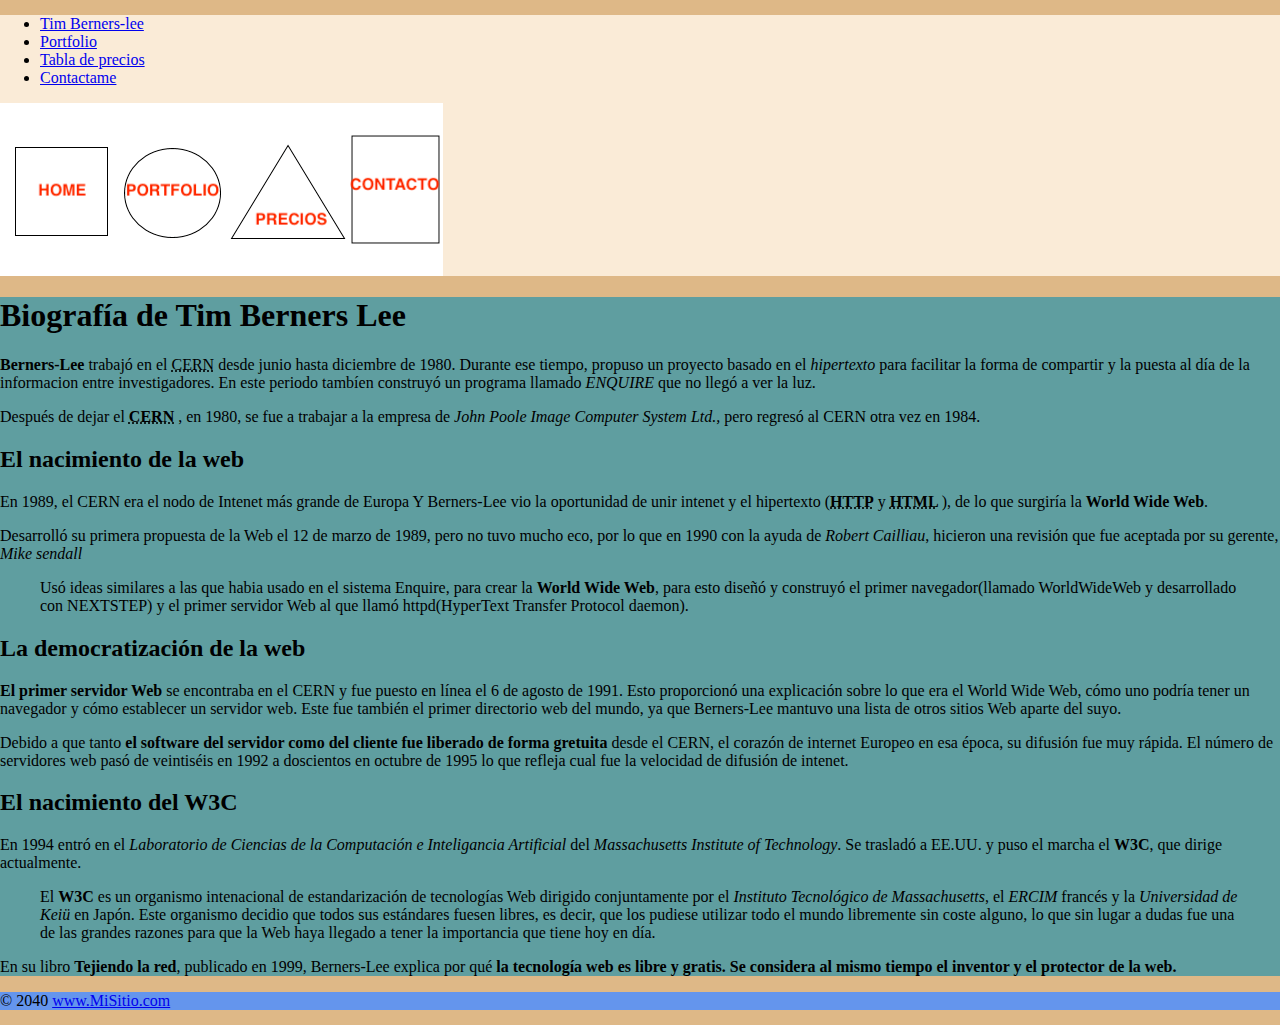
<file: index.html>
<html>
    <head>
        <title>Mi web</title>
        <link rel="icon" type="image/png" sizes="96x96" href="imagenes/favicon-96x96.png">
        <link rel="stylesheet" href="css/estiloMiweb.css">
    </head>
    <body>
        <div id="navegacion">
            <ul>
                <li><a href="index.html">Tim Berners-lee</a></li>
                <li><a href="html/portfolio.html">Portfolio</a></li>
                <li><a href="html/tabladeprecios.html">Tabla de precios</a></li>
                <li><a href="html/contactame.html">Contactame</a></li>
            </ul>
            <img src="imagenes/imagen-menu.png" usemap="#mapaNavegacion">
            <map name="mapaNavegacion">
                <area shape="rect" coords="16,44,108,132" href="index.html">
                <area shape="circle" coords="172,92,50" href="html/portfolio.html">
                <area shape="poly" coords="232,135,288,42,344,135" href="html/tabladeprecios.html">
                <area shape="rect" coords="352,32,440,140" href="html/contactame.html">
            </map>
        </div>
        <div id="main">
            <p>
                <h1>Biografía de Tim Berners Lee</h1>
            </p>
            <p><strong>Berners-Lee</strong> trabajó en el <abbr title="Centro Europeo para la Investigación Nuclear">CERN</abbr> 
                desde junio hasta diciembre de 1980. Durante ese tiempo, propuso un proyecto basado en el <em>hipertexto</em> para facilitar la forma de compartir y la puesta al día de la informacion entre investigadores.
                En este periodo tambíen construyó un programa llamado <em>ENQUIRE</em> que no llegó a ver la luz.
            </p>
            <p>
                Después de dejar el <strong><abbr title="Centro Europeo para la Investigación Nuclear">CERN</abbr> </strong>, en 1980, se fue a trabajar a la empresa de <em>John Poole Image Computer System Ltd.,</em>
                pero regresó al CERN otra vez en 1984.
            </p>
            <p>
                <h2>El nacimiento de la web</h2>
            </p>
            <p>
                En 1989, el CERN era el nodo de Intenet más grande de Europa Y Berners-Lee vio la oportunidad de unir intenet y el hipertexto (<strong><abbr title="Hypertext Transfer Protocol">HTTP</abbr></strong> 
                y <strong><abbr title="HyperText Markup Language">HTML</abbr> </strong>), de lo que surgiría la <strong>World Wide Web</strong>. 
            </p>
            <p>
                Desarrolló su primera propuesta de la Web el 12 de marzo de 1989, pero no tuvo mucho eco, por lo que en 1990 con la ayuda de <em>Robert Cailliau</em>, hicieron una revisión que fue aceptada por su 
                gerente, <em>Mike sendall</em>
            </p>
            <blockquote>
                Usó ideas similares a las que habia usado en el sistema Enquire, para crear la <strong>World Wide Web</strong>, para esto diseñó y construyó el primer navegador(llamado WorldWideWeb y desarrollado 
                con NEXTSTEP) y el primer servidor Web al que llamó httpd(HyperText Transfer Protocol daemon).    
            </blockquote>
            <p>
                <h2>La democratización de la web</h2>
            </p>
            <p>
                <strong>El primer servidor Web</strong> se encontraba en el CERN y fue puesto en línea el 6 de agosto de 1991. Esto proporcionó una explicación sobre lo que era el World Wide Web, cómo uno podría tener un navegador 
                y cómo establecer un servidor web. Este fue también el primer directorio web del mundo, ya que Berners-Lee mantuvo una lista de otros sitios Web aparte del suyo.
            </p>
            <p>
                Debido a que tanto <strong>el software del servidor como del cliente fue liberado de forma gretuita</strong> desde el CERN, el corazón de internet Europeo en esa época, su difusión fue muy rápida. 
                El número de servidores web pasó de veintiséis en 1992 a doscientos en octubre de 1995 lo que refleja cual fue la velocidad de difusión de intenet.
            </p>
            <p>
                <h2>El nacimiento del W3C</h2>
            </p>
            <p>
                En 1994 entró en el <em>Laboratorio de Ciencias de la Computación e Inteligancia Artificial</em> del <em>Massachusetts Institute of Technology</em>. 
                Se trasladó a EE.UU. y puso el marcha el <strong>W3C</strong>, que dirige actualmente.
            </p>
            <blockquote>
                El <strong>W3C</strong> es un organismo intenacional de estandarización de tecnologías Web dirigido conjuntamente por el <em>Instituto Tecnológico de Massachusetts</em>, el <em>ERCIM</em> francés y 
                la <em>Universidad de Keiü</em> en Japón. Este organismo decidio que todos sus estándares fuesen libres, es decir, que los pudiese utilizar todo el mundo libremente sin coste alguno, lo que sin lugar a dudas 
                fue una de las grandes razones para que la Web haya llegado a tener la importancia que tiene hoy en día.
            </blockquote>
            <p>
                En su libro <strong>Tejiendo la red</strong>, publicado en 1999, Berners-Lee explica por qué <strong>la tecnología web es libre y gratis. Se considera al mismo tiempo el inventor y el protector de la web.</strong>
            </p>
        </div>
        <div id="pie">
            © 2040 <a href="index.html"> www.MiSitio.com</a>
        </div>
    </body>
</html>
</file>
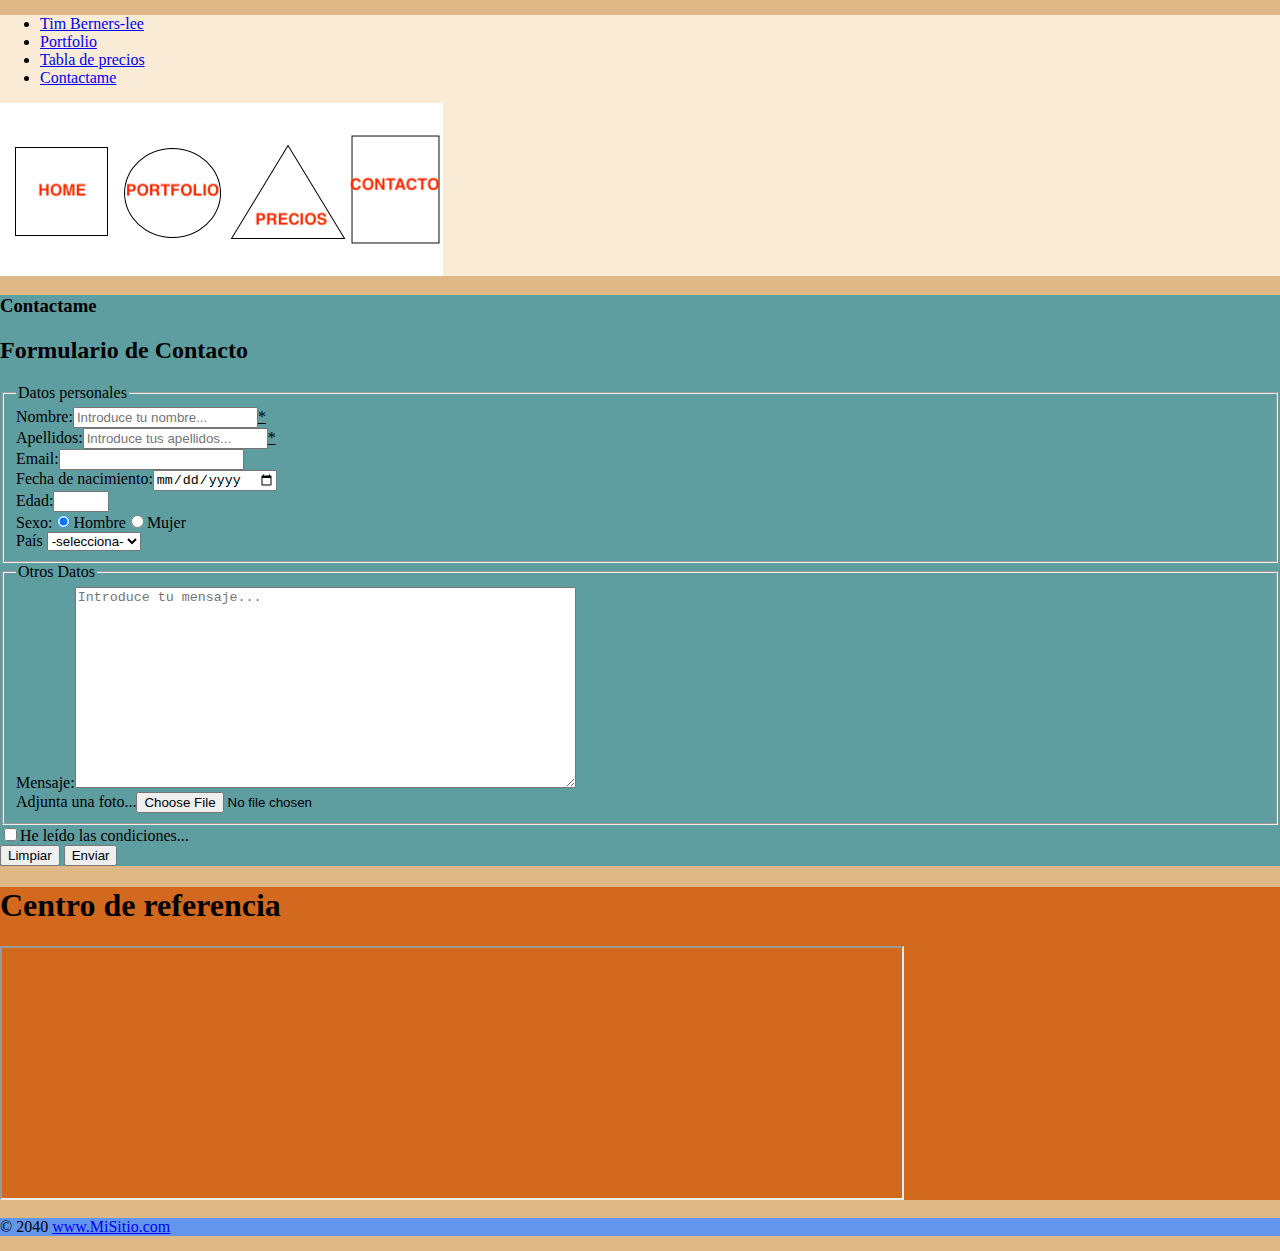
<file: html/contactame.html>
<html>
    <head>
        <title>Mi web</title>
        <link rel="icon" type="image/png" sizes="96x96" href="../imagenes/favicon-96x96.png">
        <link rel="stylesheet" href="../css/estiloMiweb.css">
    </head>
    <body>
        <div id="navegacion">
            <ul>
                <li><a href="../index.html">Tim Berners-lee</a></li>
                <li><a href="portfolio.html">Portfolio</a></li>
                <li><a href="tabladeprecios.html">Tabla de precios</a></li>
                <li><a href="contactame.html">Contactame</a></li>
            </ul>
            <img src="../imagenes/imagen-menu.png" usemap="#mapaNavegacion">
            <map name="mapaNavegacion">
                <area shape="rect" coords="16,44,108,132" href="../index.html">
                <area shape="circle" coords="172,92,50" href="portfolio.html">
                <area shape="poly" coords="232,135,288,42,344,135" href="tabladeprecios.html">
                <area shape="rect" coords="352,32,440,140" href="contactame.html">
            </map>
        </div>
        <div id="main">
            <h3>Contactame</h3>
            <h2>Formulario de Contacto</h2>
            <form action="contactar.php" method="post">
                <fieldset>
                    <legend> Datos personales</legend>
                    <label for="nombre">Nombre:</label><input type="text" name="nombre" placeholder="Introduce tu nombre..." required><u>*</u><br>
                    <label for="apellidos">Apellidos:</label><input type="text" name="apellidos" placeholder="Introduce tus apellidos..." required><u>*</u><br>
                    <label for="email">Email:</label><input type="email" name="email" required><br>
                    <label for="fecha">Fecha de nacimiento:</label><input type="date" name="fecha" required><br>
                    <label for="edad">Edad:</label><input type="number" name="edad" min="10" max="99" required><br>
                    <label for="sexo">Sexo:</label><input type="radio" name="sexo" value="hombre" checked="Hombre">Hombre<input type="radio" name="sexo" value="mujer">Mujer<br>
                    <label for="pais">País
                        <select id="pais" name="pais">
                            <option value="" selected="selected">-selecciona-</option>
                            <option value="espana">España</option>
                            <option value="portugal">Portugal</option>    
                            <option value="francia">Francia</option>
                            <option value="italia">Italia</option>
                        </select>
                    </label>
                </fieldset>
                <fieldset>
                    <legend>Otros Datos</legend>
                    <label for="mensaje">Mensaje:</label><textarea id="mensaje" name="mensaje" placeholder="Introduce tu mensaje..." cols="60" rows="13"></textarea><br>
                    <label for="adjunto">Adjunta una foto...</label><input type="file" name="adjunto" value="Examinar...">
                </fieldset>
                <label for="condiciones"></label><input type="checkbox" name="condiciones" required>He leído las condiciones...<br>
                <label for="limpiar"></label><input type="reset" name="limpiar" value="Limpiar">
                <label for="enviar"></label><input type="submit" name="enviar" value="Enviar">
            </form>
        </div>
        <div id="mapa">
            <h1>Centro de referencia</h1>
            <iframe src="https://www.google.com/maps/embed?pb=!1m18!1m12!1m3!1d3507.7795771532205!2d-16.285456884573378!3d28.456060298796196!2m3!1f0!2f0!3f0!3m2!1i1024!2i768!4f13.1!3m3!1m2!1s0xc41cceee5a8035f%3A0xab9f2a74d9e68b51!2sCIFP%20C%C3%A9sar%20Manrique!5e0!3m2!1ses!2ses!4v1636276778638!5m2!1ses!2ses" 
            width="900" height="250">
            </iframe>
        </div>
        <br>
        <div id="pie">
            © 2040 <a href="../index.html"> www.MiSitio.com</a>
        </div>
    </body>
</html>
</file>
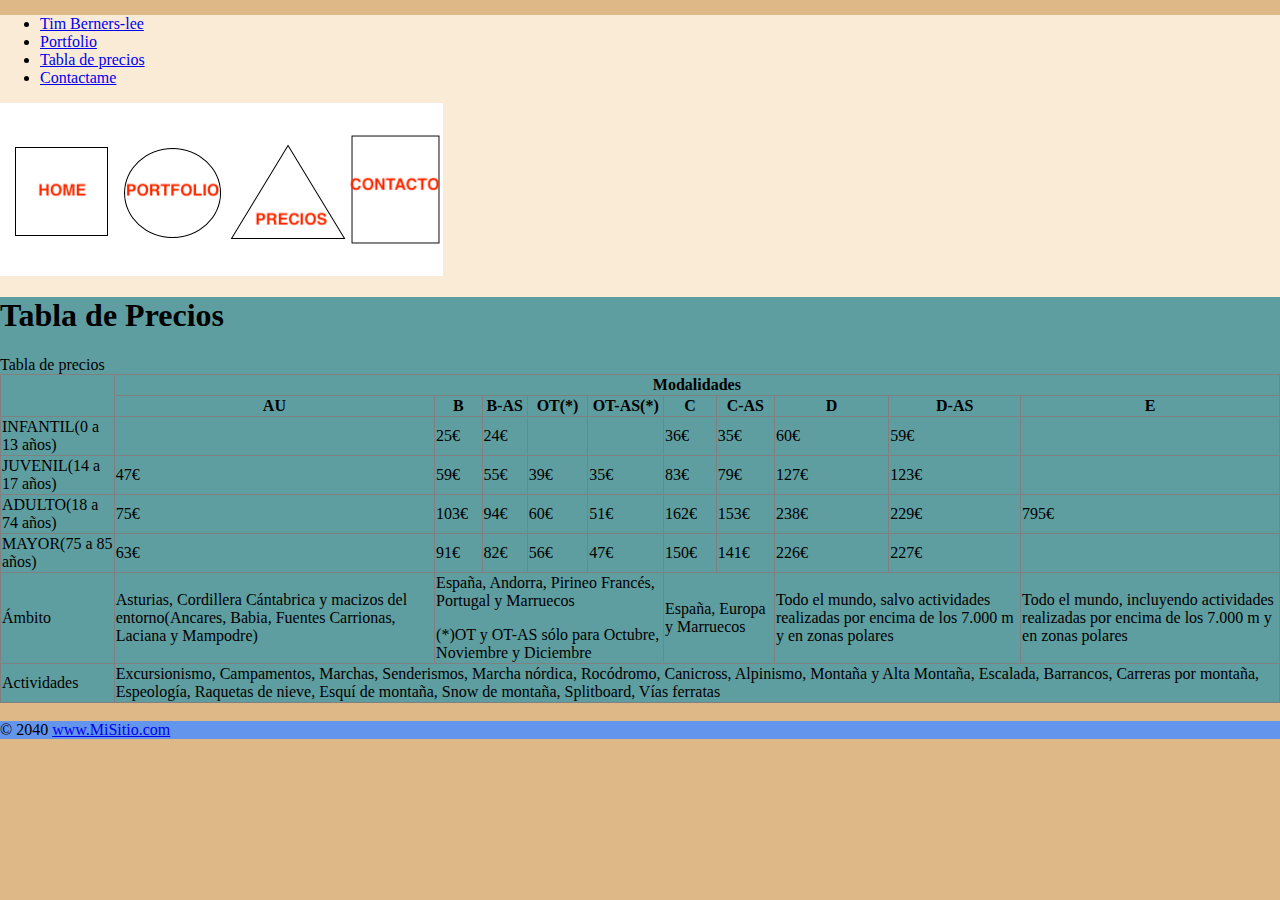
<file: html/tabladeprecios.html>
<html>
    <head>
        <title>Mi web</title>
        <link rel="icon" type="image/png" sizes="96x96" href="../imagenes/favicon-96x96.png">
        <link rel="stylesheet" href="../css/estiloMiweb.css">
    </head>
    <body>
        <div id="navegacion">
            <ul>
                <li><a href="../index.html">Tim Berners-lee</a></li>
                <li><a href="portfolio.html">Portfolio</a></li>
                <li><a href="tabladeprecios.html">Tabla de precios</a></li>
                <li><a href="contactame.html">Contactame</a></li>
            </ul>
            <img src="../imagenes/imagen-menu.png" usemap="#mapaNavegacion">
            <map name="mapaNavegacion">
                <area shape="rect" coords="16,44,108,132" href="../index.html">
                <area shape="circle" coords="172,92,50" href="portfolio.html">
                <area shape="poly" coords="232,135,288,42,344,135" href="tabladeprecios.html">
                <area shape="rect" coords="352,32,440,140" href="contactame.html">
            </map>
            <div id="main">
                <h1>Tabla de Precios</h1>
                <caption>Tabla de precios</caption>
                <table>
                    <tr>
                        <td rowspan="2"></td>
                        <th colspan="10">Modalidades</th>
                    </tr>
                    <tr>
                        <th>AU</th>
                        <th>B</th>
                        <th>B-AS</th>
                        <th>OT(*)</th>
                        <th>OT-AS(*)</th>
                        <th>C</th>
                        <th>C-AS</th>
                        <th>D</th>
                        <th>D-AS</th>
                        <th>E</th>
                    </tr>
                    <tr>
                        <td>INFANTIL(0 a 13 años)</td>
                        <td></td>
                        <td>25€</td>
                        <td>24€</td>
                        <td></td>
                        <td></td>
                        <td>36€</td>
                        <td>35€</td>
                        <td>60€</td>
                        <td>59€</td>
                        <td></td>
                    </tr>
                    <tr>
                        <td>JUVENIL(14 a 17 años)</td>
                        <td>47€</td>
                        <td>59€</td>
                        <td>55€</td>
                        <td>39€</td>
                        <td>35€</td>
                        <td>83€</td>
                        <td>79€</td>
                        <td>127€</td>
                        <td>123€</td>
                        <td></td>
                    </tr>
                    <tr>
                        <td>ADULTO(18 a 74 años)</td>
                        <td>75€</td>
                        <td>103€</td>
                        <td>94€</td>
                        <td>60€</td>
                        <td>51€</td>
                        <td>162€</td>
                        <td>153€</td>
                        <td>238€</td>
                        <td>229€</td>
                        <td>795€</td>
                    </tr>
                    <tr>
                        <td>MAYOR(75 a 85 años)</td>
                        <td>63€</td>
                        <td>91€</td>
                        <td>82€</td>
                        <td>56€</td>
                        <td>47€</td>
                        <td>150€</td>
                        <td>141€</td>
                        <td>226€</td>
                        <td>227€</td>
                        <td></td>
                    </tr>
                    <tr>
                        <td>Ámbito</td>
                        <td>Asturias, Cordillera Cántabrica y macizos del entorno(Ancares, Babia, Fuentes Carrionas, Laciana y Mampodre)</td>
                        <td colspan="4"><p>España, Andorra, Pirineo Francés, Portugal y Marruecos</p><p>(*)OT y OT-AS sólo para Octubre, Noviembre y Diciembre</p></td>
                        <td colspan="2">España, Europa y Marruecos</td>
                        <td colspan="2">Todo el mundo, salvo actividades realizadas por encima de los 7.000 m y en zonas polares</td>
                        <td>Todo el mundo, incluyendo actividades realizadas por encima de los 7.000 m y en zonas polares</td>
                    </tr>
                    <tr>
                        <td>Actividades</td>
                        <td colspan="10">Excursionismo, Campamentos, Marchas, Senderismos, Marcha nórdica, Rocódromo, Canicross, Alpinismo, Montaña y Alta Montaña, Escalada, Barrancos, 
                            Carreras por montaña, Espeología, Raquetas de nieve, Esquí de montaña, Snow de montaña, Splitboard, Vías ferratas</td>
                    </tr>
                </table>
            </div>
        </div>
        <br>
        <div id="pie">
            © 2040 <a href="../index.html"> www.MiSitio.com</a>
        </div>
    </body>
</html>
</file>
<file: css/estiloMiweb.css>
body {
    margin: 0;
    padding: 0;
    background-color: burlywood;
}

#navegacion {
    margin-top: 15;
    background-color: antiquewhite;
}
#main {
    background-color:cadetblue;
}
#pie {
    margin-bottom: 15;
    background-color: cornflowerblue;
}
#articulo {
    background-color: lightsalmon;
}
#mapa {
    background-color: chocolate;
}
table {
    border-collapse: collapse;
}
th, td {
    border: 1px solid gray;
}
</file>
